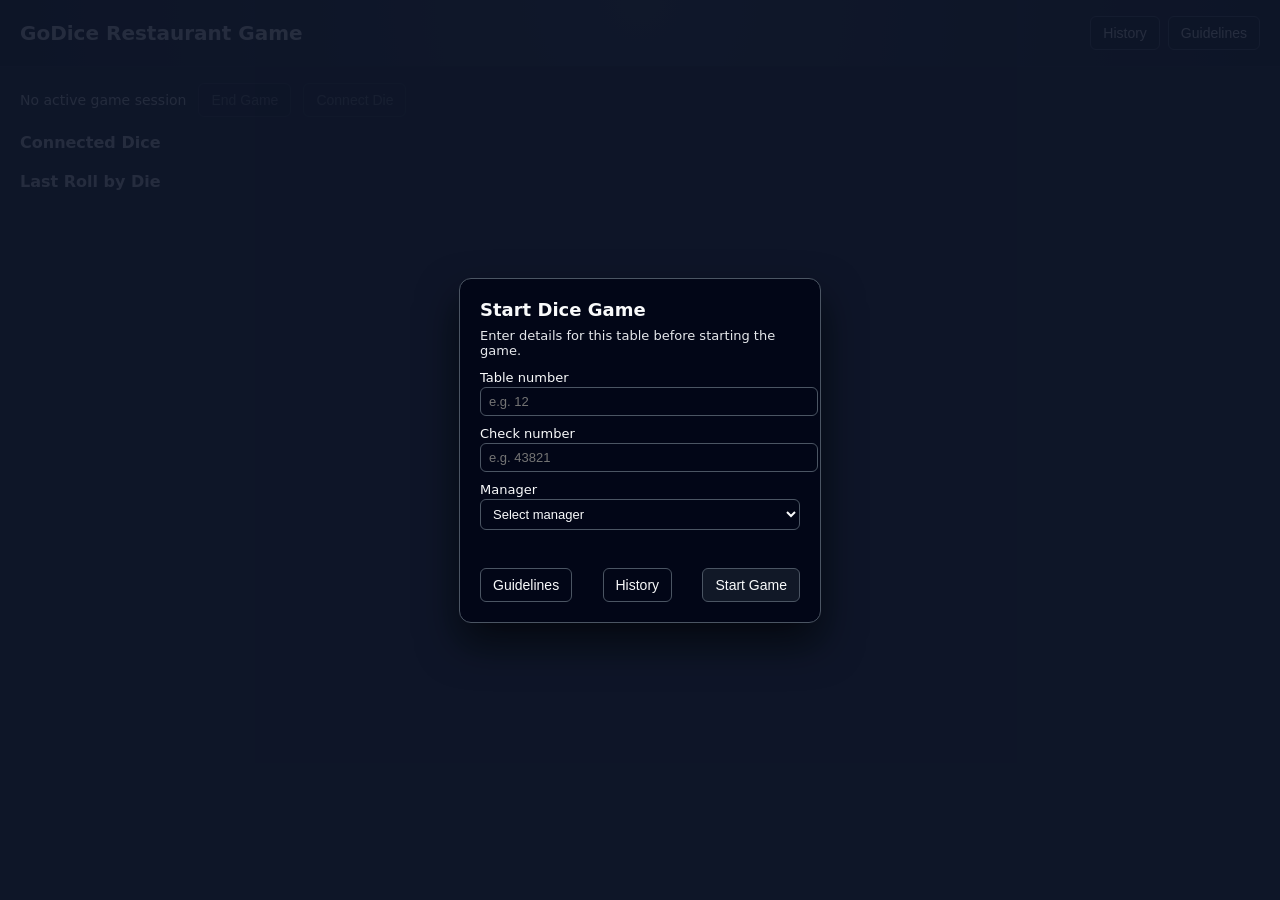
<file: index.html>
<!DOCTYPE html>
<html lang="en">
  <head>
    <meta charset="UTF-8" />
    <meta name="viewport" content="width=device-width, initial-scale=1.0" />
    <title>GoDice Restaurant Game</title>
    <link rel="stylesheet" href="css/style.css" />
  </head>
  <body>
    <!-- Start Game Overlay -->
    <div id="startOverlay" class="overlay">
      <div class="overlay-card">
        <h2>Start Dice Game</h2>
        <p>Enter details for this table before starting the game.</p>

        <div class="field">
          <label for="tableInput">Table number</label>
          <input id="tableInput" type="text" placeholder="e.g. 12" />
        </div>

        <div class="field">
          <label for="checkInput">Check number</label>
          <input id="checkInput" type="text" placeholder="e.g. 43821" />
        </div>

        <div class="field">
          <label for="managerSelect">Manager</label>
          <select id="managerSelect">
            <option value="">Select manager</option>
          </select>
        </div>

        <div id="overlayError" class="error-text"></div>

        <div class="overlay-actions">
          <button id="guidelinesBtn" class="btn btn-secondary" type="button">
            Guidelines
          </button>
          <button
            id="overlayHistoryBtn"
            class="btn btn-secondary"
            type="button"
          >
            History
          </button>
          <button id="startSessionBtn" class="btn" type="button">
            Start Game
          </button>
        </div>
      </div>
    </div>

    <!-- Guidelines Modal -->
    <div id="guidelinesBackdrop" class="modal-backdrop">
      <div class="modal">
        <h3>Game Guidelines</h3>
        <p>This information is for servers and managers.</p>
        <ul>
          <li>
            Guests can play once at the end of their meal, before payment.
          </li>
          <li>
            Use the physical GoDice provided; do not substitute other dice.
          </li>
          <li>Each roll is tied to this table and check number for records.</li>
          <li>
            Rewards are applied based on the rolled value according to internal
            policy.
          </li>
          <li>
            Do not change table or check after starting; end the game and start
            a new one if needed.
          </li>
        </ul>
        <div class="modal-footer">
          <button id="closeGuidelinesBtn" class="btn" type="button">
            Close
          </button>
        </div>
      </div>
    </div>

    <!-- History Modal -->
    <div id="historyBackdrop" class="modal-backdrop">
      <div class="modal modal-wide">
        <div class="history-header-row">
          <div>
            <h3>Game History</h3>
            <p style="font-size: 12px; color: #9ca3af; margin: 2px 0 10px">
              Past sessions are shown in New York time (EST/EDT).
            </p>
          </div>
          <div class="history-actions">
            <button id="exportAllBtn" class="btn btn-secondary" type="button">
              Export All (CSV)
            </button>
            <button
              id="exportSessionBtn"
              class="btn btn-secondary"
              type="button"
              disabled
            >
              Export Session (CSV)
            </button>
          </div>
        </div>

        <div class="history-layout">
          <div class="history-list">
            <div class="history-list-header">
              <span>Date/Time</span>
              <span>Table</span>
              <span>Check</span>
              <span>Manager</span>
              <span>Rolls</span>
              <span>Status</span>
            </div>
            <div id="historyList" class="history-list-body">
              <!-- Sessions will be rendered here -->
            </div>
          </div>
          <div class="history-details">
            <div id="historyDetails">
              <p style="font-size: 13px; color: #9ca3af">
                Select a session to view its rolls.
              </p>
            </div>
          </div>
        </div>

        <div class="modal-footer">
          <button id="closeHistoryBtn" class="btn" type="button">Close</button>
        </div>
      </div>
    </div>

    <!-- Reward Modal -->
    <div id="rewardBackdrop" class="modal-backdrop">
      <div class="modal reward-modal">
        <h3>Reward Result</h3>
        <p class="reward-subtitle">Two rolls recorded. Game complete.</p>

        <div class="reward-main">
          <div class="reward-sum">
            <span class="reward-sum-label">Total</span>
            <span id="rewardSum" class="reward-sum-value">--</span>
          </div>

          <div id="rewardText" class="reward-text">
            <!-- reward description -->
          </div>

          <div id="rewardRolls" class="reward-rolls">
            <!-- details of the two rolls -->
          </div>
        </div>

        <div class="modal-footer">
          <button id="rewardCloseBtn" class="btn" type="button">Close</button>
        </div>
      </div>
    </div>

    <!-- Retry Roll Modal -->
    <div id="retryBackdrop" class="modal-backdrop">
      <div class="modal retry-modal">
        <h3>Retry Roll?</h3>
        <p class="retry-text">
          It looks like one of the dice didn't register correctly. You can retry
          this round without changing the table or check.
        </p>

        <div class="modal-footer">
          <button id="retryCancelBtn" class="btn btn-secondary" type="button">
            Cancel
          </button>
          <button id="retryConfirmBtn" class="btn" type="button">
            Retry Roll
          </button>
        </div>
      </div>
    </div>

    <!-- Export Password Modal -->
    <div id="exportPasswordBackdrop" class="modal-backdrop">
      <div class="modal password-modal">
        <h3>Admin Export</h3>
        <p style="font-size: 13px; color: #9ca3af; margin: 2px 0 10px">
          Enter the admin password to export records.
        </p>

        <div class="field">
          <label for="exportPasswordInput" style="font-size: 13px"
            >Password</label
          >
          <div class="password-input-row">
            <input
              id="exportPasswordInput"
              type="password"
              autocomplete="off"
              class="password-input"
            />
            <button
              id="exportPasswordShowBtn"
              class="btn btn-secondary password-toggle"
              type="button"
            >
              Show
            </button>
          </div>
        </div>

        <div id="exportPasswordError" class="error-text"></div>

        <div class="password-modal-footer">
          <button
            id="exportPasswordCancelBtn"
            class="btn btn-secondary"
            type="button"
          >
            Cancel
          </button>
          <button id="exportPasswordSubmitBtn" class="btn" type="button">
            Continue
          </button>
        </div>
      </div>
    </div>

    <header>
      <h1>GoDice Restaurant Game</h1>
      <div style="display: flex; gap: 8px">
        <button id="historyBtn" class="btn btn-secondary" type="button">
          History
        </button>
        <button id="guidelinesTopBtn" class="btn btn-secondary" type="button">
          Guidelines
        </button>
      </div>
    </header>

    <main>
      <div class="top-row">
        <div id="sessionInfo">No active game session</div>
        <button
          id="endSessionBtn"
          class="btn btn-secondary"
          type="button"
          disabled
        >
          End Game
        </button>
        <button id="connectBtn" class="btn" type="button" disabled>
          Connect Die
        </button>
      </div>

      <section>
        <h2 style="margin: 0 0 8px 0; font-size: 16px">Connected Dice</h2>
        <div id="diceList"></div>
      </section>

      <!-- NEW: visual dice area (like your sketch) -->
      <section>
        <h2 class="faces-section-title">Last Roll by Die</h2>
        <div id="diceFaces"></div>
      </section>
    </main>

    <script src="godice.js"></script>
    <script type="module" src="js/main.js"></script>
  </body>
</html>
</file>
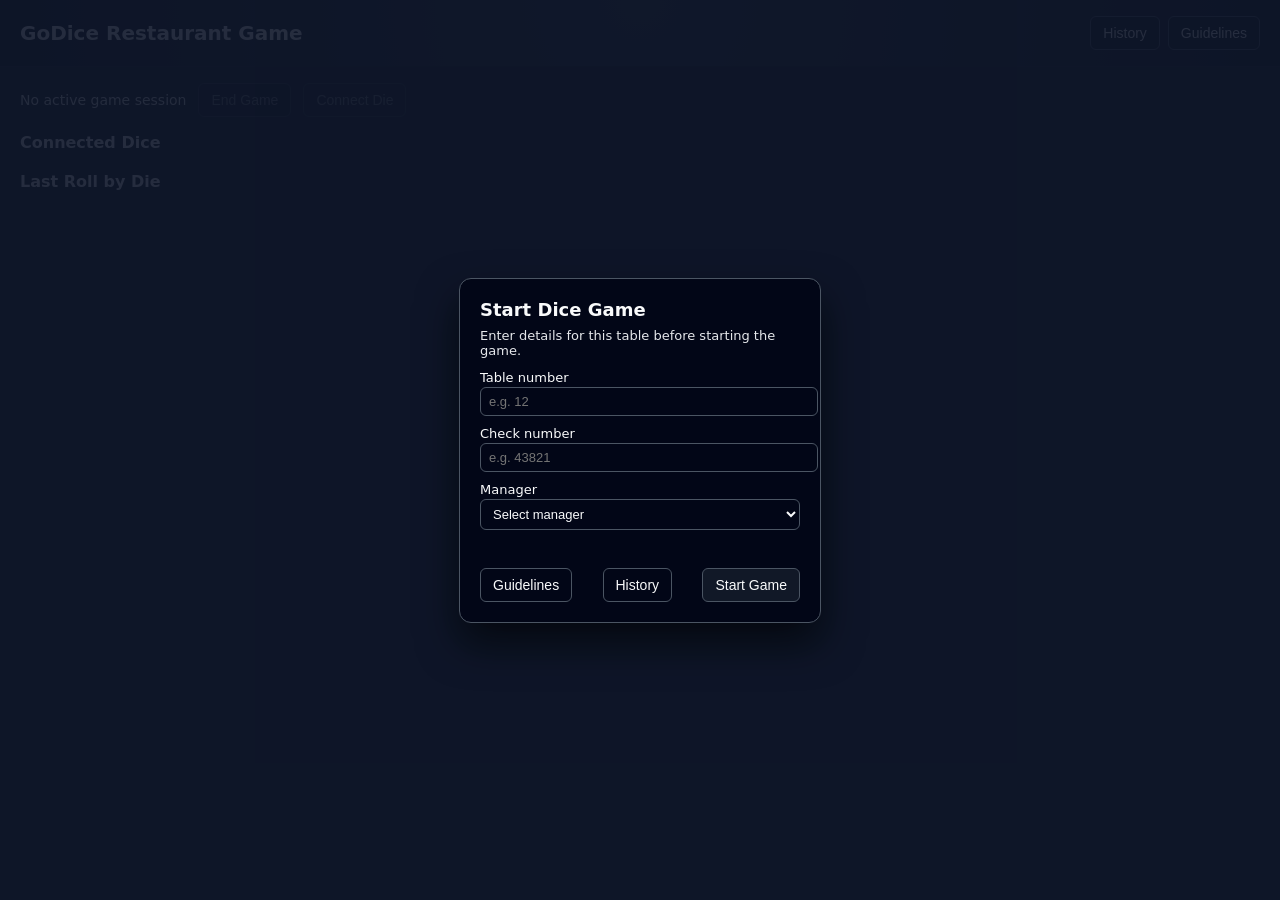
<file: working_index.html>
<!DOCTYPE html>
<html lang="en">
  <head>
    <meta charset="UTF-8" />
    <meta name="viewport" content="width=device-width, initial-scale=1.0" />
    <title>GoDice Restaurant Game</title>
    <style>
      body {
        font-family: system-ui, Arial, sans-serif;
        margin: 0;
        background: #0b1020;
        color: #f9fafb;
      }
      header {
        padding: 16px 20px;
        border-bottom: 1px solid #111827;
        background: radial-gradient(circle at top, #1f2937, #020617);
        display: flex;
        justify-content: space-between;
        align-items: center;
      }
      h1 {
        margin: 0;
        font-size: 20px;
      }
      main {
        padding: 16px 20px 32px;
      }

      .btn {
        padding: 8px 12px;
        border-radius: 6px;
        border: 1px solid #4b5563;
        background: #111827;
        color: #f9fafb;
        cursor: pointer;
        font-size: 14px;
      }
      .btn[disabled] {
        opacity: 0.4;
        cursor: default;
      }
      .btn-secondary {
        background: #020617;
      }

      .top-row {
        display: flex;
        flex-wrap: wrap;
        gap: 12px;
        align-items: center;
        margin-bottom: 16px;
      }
      #sessionInfo {
        font-size: 14px;
        color: #e5e7eb;
      }

      #diceList {
        margin-top: 12px;
      }
      .card {
        border: 1px solid #374151;
        background: #020617;
        border-radius: 10px;
        padding: 12px;
        margin: 10px 0;
        max-width: 480px;
        transition: opacity 0.3s ease;
      }
      .card h3 {
        margin: 0 0 4px 0;
        font-size: 16px;
      }
      .line {
        font-size: 13px;
        color: #e5e7eb;
        margin: 2px 0;
      }
      .muted {
        opacity: 0.5;
      }

      /* Start Game overlay */
      .overlay {
        position: fixed;
        inset: 0;
        background: rgba(15, 23, 42, 0.9);
        display: flex;
        align-items: center;
        justify-content: center;
        z-index: 1000;
      }
      .overlay-card {
        background: #020617;
        border-radius: 12px;
        padding: 20px;
        width: 320px;
        border: 1px solid #4b5563;
        box-shadow: 0 20px 40px rgba(0, 0, 0, 0.6);
      }
      .overlay-card h2 {
        margin: 0 0 8px 0;
        font-size: 18px;
      }
      .overlay-card p {
        margin: 0 0 12px 0;
        font-size: 13px;
        color: #e5e7eb;
      }
      .field {
        margin-bottom: 10px;
      }
      .field label {
        display: block;
        font-size: 13px;
        margin-bottom: 2px;
      }
      .field input,
      .field select {
        width: 100%;
        padding: 6px 8px;
        border-radius: 6px;
        border: 1px solid #4b5563;
        background: #020617;
        color: #f9fafb;
        font-size: 13px;
      }
      .error-text {
        color: #fca5a5;
        font-size: 12px;
        min-height: 16px;
      }
      .overlay-actions {
        display: flex;
        justify-content: space-between;
        align-items: center;
        margin-top: 12px;
      }

      /* Guidelines modal */
      .modal-backdrop {
        position: fixed;
        inset: 0;
        background: rgba(15, 23, 42, 0.85);
        display: none;
        align-items: center;
        justify-content: center;
        z-index: 1100;
      }
      .modal {
        background: #020617;
        border-radius: 12px;
        padding: 20px;
        width: 360px;
        border: 1px solid #4b5563;
        box-shadow: 0 20px 40px rgba(0, 0, 0, 0.6);
      }
      .modal h3 {
        margin: 0 0 8px 0;
        font-size: 16px;
      }
      .modal p,
      .modal ul {
        font-size: 13px;
        color: #e5e7eb;
        margin: 4px 0;
      }
      .modal ul {
        padding-left: 18px;
      }
      .modal-footer {
        margin-top: 12px;
        text-align: right;
      }
      .modal-wide {
        width: min(800px, 95vw);
        max-height: 90vh;
        display: flex;
        flex-direction: column;
      }
      .reward-modal {
        width: min(420px, 95vw);
        text-align: center;
      }
      .reward-subtitle {
        font-size: 19px;
        color: #9ca3af;
        margin: 2px 0 10px;
      }
      .reward-main {
        margin-top: 13px;
        display: flex;
        flex-direction: column;
        gap: 8px;
        align-items: center;
      }
      .reward-sum {
        display: flex;
        flex-direction: column;
        align-items: center;
        justify-content: center;
        padding: 8px 14px;
        border-radius: 999px;
        border: 1px solid #4b5563;
        background: #020617;
      }
      .reward-sum-label {
        font-size: 16px;
        text-transform: uppercase;
        letter-spacing: 0.08em;
        color: #9ca3af;
      }
      .reward-sum-value {
        font-size: 36px;
        font-weight: 700;
        margin-top: 2px;
        color: #f9fafb;
      }
      .reward-text {
        font-size: 21px;
        color: #f9fafb;
      }
      .reward-rolls {
        font-size: 18px;
        color: #9ca3af;
      }
      .password-modal {
        width: min(360px, 95vw);
      }
      .password-input-row {
        display: flex;
        gap: 6px;
        margin-top: 2px;
      }
      .password-input {
        flex: 1;
        padding: 6px 8px;
        border-radius: 6px;
        border: 1px solid #4b5563;
        background: #020617;
        color: #f9fafb;
        font-size: 13px;
      }
      .password-toggle {
        white-space: nowrap;
        font-size: 12px;
        padding-inline: 8px;
      }
      .password-modal-footer {
        display: flex;
        justify-content: flex-end;
        gap: 8px;
        margin-top: 12px;
      }

      .history-layout {
        display: flex;
        gap: 12px;
        margin-top: 8px;
        flex: 1;
        min-height: 220px;
      }
      .history-list {
        flex: 1.4;
        border-right: 1px solid #1f2937;
        padding-right: 8px;
        overflow-y: auto;
      }
      .history-details {
        flex: 1;
        padding-left: 8px;
        overflow-y: auto;
        border-left: 1px solid #1f2937;
      }
      .history-list-header,
      .history-row {
        display: grid;
        grid-template-columns: 1.6fr 0.7fr 0.9fr 1.3fr 0.6fr 0.9fr;
        column-gap: 6px;
        font-size: 13px;
        align-items: center;
      }
      .history-list-header {
        font-weight: 600;
        color: #e5e7eb;
        border-bottom: 1px solid #374151;
        padding-bottom: 4px;
        margin-bottom: 4px;
      }
      .history-list-body {
        max-height: 260px;
        overflow-y: auto;
      }
      .history-row {
        padding: 4px 0;
        border-bottom: 1px dashed #1f2937;
        cursor: pointer;
      }
      .history-row:hover {
        background: #111827;
      }
      .history-row.selected {
        background: #1f2937;
      }
      .history-details h4 {
        margin: 0 0 4px 0;
        font-size: 15px;
      }
      .history-details p {
        margin: 2px 0;
        font-size: 13px;
        color: #e5e7eb;
      }
      .history-header-row {
        display: flex;
        justify-content: space-between;
        align-items: flex-start;
        gap: 8px;
        margin-bottom: 8px;
      }
      .history-header-row h3 {
        margin-bottom: 4px;
      }
      .history-actions {
        display: flex;
        flex-wrap: wrap;
        gap: 6px;
        justify-content: flex-end;
      }

      .rolls-list {
        margin-top: 8px;
        font-size: 13px;
        border-top: 1px solid #1f2937;
        padding-top: 6px;
      }
      .roll-row {
        display: flex;
        justify-content: space-between;
        border-bottom: 1px dashed #1f2937;
        padding: 2px 0;
      }
      .roll-row:last-child {
        border-bottom: none;
      }

      /* Visual dice area */
      .faces-section-title {
        margin: 20px 0 8px 0;
        font-size: 16px;
      }
      #diceFaces {
        display: flex;
        flex-wrap: wrap;
        gap: 16px;
      }
      .dice-face {
        text-align: center;
        color: #e5e7eb;
      }
      .dice-face-label {
        font-size: 14px;
        margin-bottom: 4px;
      }
      .dice-square {
        width: 80px;
        height: 80px;
        border-radius: 12px;
        border: 2px solid #e5e7eb;
        background: #111827;
        box-shadow: 0 0 0 2px #1f2937;
        display: flex;
        align-items: center;
        justify-content: center;
        margin-bottom: 4px;
      }
      .dice-square-value {
        font-size: 32px;
        font-weight: 700;
      }
      .dice-face-value {
        font-size: 14px;
      }
    </style>
  </head>
  <body>
    <!-- Start Game Overlay -->
    <div id="startOverlay" class="overlay">
      <div class="overlay-card">
        <h2>Start Dice Game</h2>
        <p>Enter details for this table before starting the game.</p>

        <div class="field">
          <label for="tableInput">Table number</label>
          <input id="tableInput" type="text" placeholder="e.g. 12" />
        </div>

        <div class="field">
          <label for="checkInput">Check number</label>
          <input id="checkInput" type="text" placeholder="e.g. 43821" />
        </div>

        <div class="field">
          <label for="managerSelect">Manager</label>
          <select id="managerSelect">
            <option value="">Select manager</option>
          </select>
        </div>

        <div id="overlayError" class="error-text"></div>

        <div class="overlay-actions">
          <button id="guidelinesBtn" class="btn btn-secondary" type="button">
            Guidelines
          </button>
          <button
            id="overlayHistoryBtn"
            class="btn btn-secondary"
            type="button"
          >
            History
          </button>
          <button id="startSessionBtn" class="btn" type="button">
            Start Game
          </button>
        </div>
      </div>
    </div>

    <!-- Guidelines Modal -->
    <div id="guidelinesBackdrop" class="modal-backdrop">
      <div class="modal">
        <h3>Game Guidelines</h3>
        <p>This information is for servers and managers.</p>
        <ul>
          <li>
            Guests can play once at the end of their meal, before payment.
          </li>
          <li>
            Use the physical GoDice provided; do not substitute other dice.
          </li>
          <li>Each roll is tied to this table and check number for records.</li>
          <li>
            Rewards are applied based on the rolled value according to internal
            policy.
          </li>
          <li>
            Do not change table or check after starting; end the game and start
            a new one if needed.
          </li>
        </ul>
        <div class="modal-footer">
          <button id="closeGuidelinesBtn" class="btn" type="button">
            Close
          </button>
        </div>
      </div>
    </div>

    <!-- History Modal -->
    <div id="historyBackdrop" class="modal-backdrop">
      <div class="modal modal-wide">
        <div class="history-header-row">
          <div>
            <h3>Game History</h3>
            <p style="font-size: 12px; color: #9ca3af; margin: 2px 0 10px">
              Past sessions are shown in New York time (EST/EDT).
            </p>
          </div>
          <div class="history-actions">
            <button id="exportAllBtn" class="btn btn-secondary" type="button">
              Export All (CSV)
            </button>
            <button
              id="exportSessionBtn"
              class="btn btn-secondary"
              type="button"
              disabled
            >
              Export Session (CSV)
            </button>
          </div>
        </div>

        <div class="history-layout">
          <div class="history-list">
            <div class="history-list-header">
              <span>Date/Time</span>
              <span>Table</span>
              <span>Check</span>
              <span>Manager</span>
              <span>Rolls</span>
              <span>Status</span>
            </div>
            <div id="historyList" class="history-list-body">
              <!-- Sessions will be rendered here -->
            </div>
          </div>
          <div class="history-details">
            <div id="historyDetails">
              <p style="font-size: 13px; color: #9ca3af">
                Select a session to view its rolls.
              </p>
            </div>
          </div>
        </div>

        <div class="modal-footer">
          <button id="closeHistoryBtn" class="btn" type="button">Close</button>
        </div>
      </div>
    </div>

    <!-- Reward Modal -->
    <div id="rewardBackdrop" class="modal-backdrop">
      <div class="modal reward-modal">
        <h3>Reward Result</h3>
        <p class="reward-subtitle">Two rolls recorded. Game complete.</p>

        <div class="reward-main">
          <div class="reward-sum">
            <span class="reward-sum-label">Total</span>
            <span id="rewardSum" class="reward-sum-value">--</span>
          </div>

          <div id="rewardText" class="reward-text">
            <!-- reward description -->
          </div>

          <div id="rewardRolls" class="reward-rolls">
            <!-- details of the two rolls -->
          </div>
        </div>

        <div class="modal-footer">
          <button id="rewardCloseBtn" class="btn" type="button">
            OK - End Game
          </button>
        </div>
      </div>
    </div>

    <!-- Export Password Modal -->
    <div id="exportPasswordBackdrop" class="modal-backdrop">
      <div class="modal password-modal">
        <h3>Admin Export</h3>
        <p style="font-size: 13px; color: #9ca3af; margin: 2px 0 10px">
          Enter the admin password to export records.
        </p>

        <div class="field">
          <label for="exportPasswordInput" style="font-size: 13px"
            >Password</label
          >
          <div class="password-input-row">
            <input
              id="exportPasswordInput"
              type="password"
              autocomplete="off"
              class="password-input"
            />
            <button
              id="exportPasswordShowBtn"
              class="btn btn-secondary password-toggle"
              type="button"
            >
              Show
            </button>
          </div>
        </div>

        <div id="exportPasswordError" class="error-text"></div>

        <div class="password-modal-footer">
          <button
            id="exportPasswordCancelBtn"
            class="btn btn-secondary"
            type="button"
          >
            Cancel
          </button>
          <button id="exportPasswordSubmitBtn" class="btn" type="button">
            Continue
          </button>
        </div>
      </div>
    </div>

    <header>
      <h1>GoDice Restaurant Game</h1>
      <div style="display: flex; gap: 8px">
        <button id="historyBtn" class="btn btn-secondary" type="button">
          History
        </button>
        <button id="guidelinesTopBtn" class="btn btn-secondary" type="button">
          Guidelines
        </button>
      </div>
    </header>

    <main>
      <div class="top-row">
        <div id="sessionInfo">No active game session</div>
        <button
          id="endSessionBtn"
          class="btn btn-secondary"
          type="button"
          disabled
        >
          End Game
        </button>
        <button id="connectBtn" class="btn" type="button" disabled>
          Connect Die
        </button>
      </div>

      <section>
        <h2 style="margin: 0 0 8px 0; font-size: 16px">Connected Dice</h2>
        <div id="diceList"></div>
      </section>

      <!-- NEW: visual dice area (like your sketch) -->
      <section>
        <h2 class="faces-section-title">Last Roll by Die</h2>
        <div id="diceFaces"></div>
      </section>
    </main>

    <script src="godice.js"></script>
    <script>
      /**********************************
       * SESSION STATE (in memory only)
       **********************************/
      const sessionState = {
        active: false,
        current: null, // { id, startedAt, tableNumber, checkNumber, managerId, managerName }
        rolls: [], // { timestamp, tableNumber, checkNumber, managerId, managerName, dieId, dieLabel, face }
      };

      // Currently selected session in the History modal (for CSV export)
      let currentHistorySessionMeta = null;

      // Simple reward configuration by sum of the two dice
      const REWARDS_BY_SUM = {
        2: "On the house (100% off the check)",
        3: "75% off the check",
        4: "50% off the check",
        5: "40% off the check",
        6: "30% off the check",
        7: "No discount (better luck next time!)",
        8: "10% off the check",
        9: "15% off the check",
        10: "20% off the check",
        11: "25% off the check",
        12: "On the house (jackpot!)",
      };

      function getRewardForSum(sum) {
        return (
          REWARDS_BY_SUM[sum] ||
          "No configured reward for this total. Please check game rules."
        );
      }

      // Track if this game has already been completed (2 rolls reached)
      let gameCompleted = false;

      // --- Export protection (simple front-end password gate) ---
      const EXPORT_PASSWORD = "ADMIN1234"; // change this to your real password
      let exportUnlocked = false;
      let exportPasswordResolve = null;
      let exportPasswordVisible = false;

      function openExportPasswordModal() {
        exportPasswordError.textContent = "";
        exportPasswordInput.value = "";
        exportPasswordInput.type = "password";
        exportPasswordVisible = false;
        exportPasswordShowBtn.textContent = "Show";

        exportPasswordBackdrop.style.display = "flex";
        setTimeout(() => exportPasswordInput.focus(), 10);
      }

      function closeExportPasswordModal() {
        exportPasswordBackdrop.style.display = "none";
        // If we close without explicitly resolving, treat as "cancel"
        if (exportPasswordResolve) {
          exportPasswordResolve(false);
          exportPasswordResolve = null;
        }
      }

      function handleExportPasswordSubmit() {
        const value = exportPasswordInput.value;
        if (!value) {
          exportPasswordError.textContent = "Please enter a password.";
          return;
        }

        if (value === EXPORT_PASSWORD) {
          exportUnlocked = true;
          exportPasswordBackdrop.style.display = "none";
          if (exportPasswordResolve) {
            exportPasswordResolve(true);
            exportPasswordResolve = null;
          }
        } else {
          exportPasswordError.textContent = "Incorrect password.";
        }
      }

      function handleExportPasswordCancel() {
        exportPasswordBackdrop.style.display = "none";
        if (exportPasswordResolve) {
          exportPasswordResolve(false);
          exportPasswordResolve = null;
        }
      }

      /**
       * Returns a Promise<boolean>:
       *  - true if password ok (or already unlocked)
       *  - false if cancelled / incorrect
       */
      function requireExportPassword() {
        if (exportUnlocked) {
          return Promise.resolve(true);
        }

        return new Promise((resolve) => {
          exportPasswordResolve = resolve;
          openExportPasswordModal();
        });
      }

      /**********************************
       * DOM ELEMENTS
       **********************************/
      const startOverlay = document.getElementById("startOverlay");
      const tableInput = document.getElementById("tableInput");
      const checkInput = document.getElementById("checkInput");
      const managerSelect = document.getElementById("managerSelect");
      const startSessionBtn = document.getElementById("startSessionBtn");
      const overlayError = document.getElementById("overlayError");

      const guidelinesBackdrop = document.getElementById("guidelinesBackdrop");
      const guidelinesBtn = document.getElementById("guidelinesBtn");
      const guidelinesTopBtn = document.getElementById("guidelinesTopBtn");
      const closeGuidelinesBtn = document.getElementById("closeGuidelinesBtn");

      const overlayHistoryBtn = document.getElementById("overlayHistoryBtn");

      const sessionInfo = document.getElementById("sessionInfo");
      const endSessionBtn = document.getElementById("endSessionBtn");
      const connectBtn = document.getElementById("connectBtn");
      const diceList = document.getElementById("diceList");
      const diceFaces = document.getElementById("diceFaces");

      const historyBackdrop = document.getElementById("historyBackdrop");
      const historyBtn = document.getElementById("historyBtn");
      const closeHistoryBtn = document.getElementById("closeHistoryBtn");
      const historyListEl = document.getElementById("historyList");
      const historyDetailsEl = document.getElementById("historyDetails");

      const exportAllBtn = document.getElementById("exportAllBtn");
      const exportSessionBtn = document.getElementById("exportSessionBtn");

      const rewardBackdrop = document.getElementById("rewardBackdrop");
      const rewardSumEl = document.getElementById("rewardSum");
      const rewardTextEl = document.getElementById("rewardText");
      const rewardRollsEl = document.getElementById("rewardRolls");
      const rewardCloseBtn = document.getElementById("rewardCloseBtn");

      const exportPasswordBackdrop = document.getElementById(
        "exportPasswordBackdrop"
      );
      const exportPasswordInput = document.getElementById(
        "exportPasswordInput"
      );
      const exportPasswordError = document.getElementById(
        "exportPasswordError"
      );
      const exportPasswordShowBtn = document.getElementById(
        "exportPasswordShowBtn"
      );
      const exportPasswordSubmitBtn = document.getElementById(
        "exportPasswordSubmitBtn"
      );
      const exportPasswordCancelBtn = document.getElementById(
        "exportPasswordCancelBtn"
      );

      function updateConnectButtonLabel() {
        if (!diceList) return;

        if (diceList.children.length === 0) {
          connectBtn.textContent = "Connect Die";
        } else {
          connectBtn.textContent = "Connect Another Die";
        }
      }

      /**********************************
       * INDEXEDDB HELPERS (local storage)
       **********************************/
      let dbPromise = null;

      function hasIndexedDB() {
        return !!window.indexedDB;
      }

      function openDatabase() {
        if (!hasIndexedDB()) {
          console.warn("[DB] indexedDB not available in this browser.");
          return Promise.reject(new Error("IndexedDB not supported"));
        }

        if (dbPromise) return dbPromise;

        dbPromise = new Promise((resolve, reject) => {
          const request = window.indexedDB.open("GoDiceDB", 1);

          request.onupgradeneeded = (event) => {
            const db = event.target.result;
            // sessions store
            if (!db.objectStoreNames.contains("sessions")) {
              const sStore = db.createObjectStore("sessions", {
                keyPath: "id",
              });
              sStore.createIndex("startedAt", "startedAt", { unique: false });
              sStore.createIndex("tableNumber", "tableNumber", {
                unique: false,
              });
              sStore.createIndex("checkNumber", "checkNumber", {
                unique: false,
              });
              sStore.createIndex("managerId", "managerId", { unique: false });
              sStore.createIndex("status", "status", { unique: false });
            }
            // rolls store
            if (!db.objectStoreNames.contains("rolls")) {
              const rStore = db.createObjectStore("rolls", { keyPath: "id" });
              rStore.createIndex("sessionId", "sessionId", { unique: false });
              rStore.createIndex("timestamp", "timestamp", { unique: false });
              rStore.createIndex("dieId", "dieId", { unique: false });
            }
          };

          request.onsuccess = () => {
            resolve(request.result);
          };
          request.onerror = () => {
            console.error("[DB] open error:", request.error);
            reject(request.error);
          };
        });

        return dbPromise;
      }

      async function dbSaveSessionStart(session) {
        try {
          const db = await openDatabase();
          const tx = db.transaction("sessions", "readwrite");
          const store = tx.objectStore("sessions");

          const startedDate = new Date(session.startedAt);
          const startedAtDisplay = startedDate.toLocaleString(undefined, {
            dateStyle: "short",
            timeStyle: "medium",
            timeZone: "America/New_York",
          });

          const record = {
            id: session.id,
            startedAt: session.startedAt, // ISO (machine-friendly)
            startedAtDisplay, // human-friendly
            endedAt: null,
            endedAtDisplay: null,
            tableNumber: session.tableNumber,
            checkNumber: session.checkNumber,
            managerId: session.managerId,
            managerName: session.managerName,
            status: "active",
          };

          store.put(record);
          tx.oncomplete = () => console.log("[DB] session start saved", record);
          tx.onerror = () =>
            console.error("[DB] session start save failed", tx.error);
        } catch (e) {
          console.warn("[DB] session start not saved:", e?.message || e);
        }
      }

      async function dbSaveSessionEnd(sessionSummary) {
        try {
          const db = await openDatabase();
          const tx = db.transaction("sessions", "readwrite");
          const store = tx.objectStore("sessions");

          const startedDate = new Date(sessionSummary.startedAt);
          const endedDate = new Date(sessionSummary.endedAt);

          const startedAtDisplay = startedDate.toLocaleString(undefined, {
            dateStyle: "short",
            timeStyle: "medium",
            timeZone: "America/New_York",
          });
          const endedAtDisplay = endedDate.toLocaleString(undefined, {
            dateStyle: "short",
            timeStyle: "medium",
            timeZone: "America/New_York",
          });

          const record = {
            id: sessionSummary.id,
            startedAt: sessionSummary.startedAt, // ISO
            startedAtDisplay, // human-readable
            endedAt: sessionSummary.endedAt, // ISO
            endedAtDisplay, // human-readable
            tableNumber: sessionSummary.tableNumber,
            checkNumber: sessionSummary.checkNumber,
            managerId: sessionSummary.managerId,
            managerName: sessionSummary.managerName,
            status: "ended",
            rollsCount: sessionSummary.rolls ? sessionSummary.rolls.length : 0,
          };

          store.put(record);
          tx.oncomplete = () => console.log("[DB] session end saved", record);
          tx.onerror = () =>
            console.error("[DB] session end save failed", tx.error);
        } catch (e) {
          console.warn("[DB] session end not saved:", e?.message || e);
        }
      }

      function makeRollId() {
        return "roll_" + Date.now() + "_" + Math.random().toString(16).slice(2);
      }

      async function dbSaveRoll(sessionId, rollRecord) {
        try {
          const db = await openDatabase();
          const tx = db.transaction("rolls", "readwrite");
          const store = tx.objectStore("rolls");

          const tsDate = new Date(rollRecord.timestamp);
          const timestampDisplay = tsDate.toLocaleString(undefined, {
            dateStyle: "short",
            timeStyle: "medium",
            timeZone: "America/New_York",
          });

          const record = {
            id: makeRollId(),
            sessionId,
            timestamp: rollRecord.timestamp, // ISO
            timestampDisplay, // human-readable
            tableNumber: rollRecord.tableNumber,
            checkNumber: rollRecord.checkNumber,
            managerId: rollRecord.managerId,
            managerName: rollRecord.managerName,
            dieId: rollRecord.dieId,
            dieLabel: rollRecord.dieLabel,
            face: rollRecord.face,
          };

          store.put(record);
          tx.oncomplete = () => console.log("[DB] roll saved", record);
          tx.onerror = () => console.error("[DB] roll save failed", tx.error);
        } catch (e) {
          console.warn("[DB] roll not saved:", e?.message || e);
        }
      }

      async function dbGetAllSessions() {
        const db = await openDatabase();
        return new Promise((resolve, reject) => {
          const tx = db.transaction("sessions", "readonly");
          const store = tx.objectStore("sessions");
          const request = store.getAll();
          request.onsuccess = () => {
            const result = request.result || [];
            // sort by startedAt descending
            result.sort((a, b) => {
              if (!a.startedAt && !b.startedAt) return 0;
              if (!a.startedAt) return 1;
              if (!b.startedAt) return -1;
              return a.startedAt < b.startedAt ? 1 : -1;
            });
            resolve(result);
          };
          request.onerror = () => reject(request.error);
        });
      }

      async function dbGetRollsForSession(sessionId) {
        const db = await openDatabase();
        return new Promise((resolve, reject) => {
          const tx = db.transaction("rolls", "readonly");
          const store = tx.objectStore("rolls");
          let request;

          if (store.indexNames.contains("sessionId")) {
            const idx = store.index("sessionId");
            request = idx.getAll(IDBKeyRange.only(sessionId));
          } else {
            // Fallback: get all and filter
            request = store.getAll();
          }

          request.onsuccess = () => {
            let rows = request.result || [];
            if (!store.indexNames.contains("sessionId")) {
              rows = rows.filter((r) => r.sessionId === sessionId);
            }
            // sort rolls by timestamp ascending
            rows.sort((a, b) => {
              if (!a.timestamp && !b.timestamp) return 0;
              if (!a.timestamp) return -1;
              if (!b.timestamp) return 1;
              return a.timestamp < b.timestamp ? -1 : 1;
            });
            resolve(rows);
          };
          request.onerror = () => reject(request.error);
        });
      }

      function csvEscape(value) {
        if (value === null || value === undefined) return "";
        const s = String(value);
        if (/[",\n]/.test(s)) {
          return '"' + s.replace(/"/g, '""') + '"';
        }
        return s;
      }

      function downloadCSV(filename, rows) {
        const csv = rows.map((row) => row.map(csvEscape).join(",")).join("\n");
        const blob = new Blob([csv], { type: "text/csv;charset=utf-8;" });
        const url = URL.createObjectURL(blob);
        const a = document.createElement("a");
        a.href = url;
        a.download = filename;
        document.body.appendChild(a);
        a.click();
        document.body.removeChild(a);
        URL.revokeObjectURL(url);
      }

      /**********************************
       * HISTORY VIEW LOGIC
       **********************************/
      function renderHistoryList(sessions) {
        historyListEl.innerHTML = "";
        historyDetailsEl.innerHTML =
          '<p style="font-size:13px; color:#9ca3af;">Select a session to view its rolls.</p>';

        currentHistorySessionMeta = null;
        exportSessionBtn.disabled = true;

        sessions.forEach((s) => {
          const row = document.createElement("div");
          row.className = "history-row";
          row.dataset.sessionId = s.id;

          const started = s.startedAtDisplay || s.startedAt || "";
          const status = s.status || "ended";
          const rollsCount = s.rollsCount != null ? s.rollsCount : "-";

          row.innerHTML = `
            <span>${started}</span>
            <span>${s.tableNumber || ""}</span>
            <span>${s.checkNumber || ""}</span>
            <span>${s.managerName || ""}</span>
            <span>${rollsCount}</span>
            <span>${status}</span>
          `;

          row.addEventListener("click", async () => {
            document
              .querySelectorAll(".history-row.selected")
              .forEach((el) => el.classList.remove("selected"));
            row.classList.add("selected");
            await renderHistoryDetails(s.id, s);
          });

          historyListEl.appendChild(row);
        });

        if (!sessions.length) {
          historyDetailsEl.innerHTML =
            '<p style="font-size:13px; color:#9ca3af;">No sessions recorded yet.</p>';
        }
      }

      async function renderHistoryDetails(sessionId, sessionMeta) {
        try {
          const rolls = await dbGetRollsForSession(sessionId);
          const s = sessionMeta;

          currentHistorySessionMeta = s;
          exportSessionBtn.disabled = false;

          const started = s.startedAtDisplay || s.startedAt || "";
          const ended = s.endedAtDisplay || s.endedAt || "";

          const headerHtml = `
            <h4>Session Details</h4>
            <p><strong>Table:</strong> ${s.tableNumber || ""}</p>
            <p><strong>Check:</strong> ${s.checkNumber || ""}</p>
            <p><strong>Manager:</strong> ${s.managerName || ""}</p>
            <p><strong>Started:</strong> ${started}</p>
            <p><strong>Ended:</strong> ${ended || "-"}</p>
            <p><strong>Rolls:</strong> ${rolls.length}</p>
          `;

          if (!rolls.length) {
            historyDetailsEl.innerHTML =
              headerHtml +
              '<div class="rolls-list"><p>No rolls recorded for this session.</p></div>';
            return;
          }

          const rollsHtml = rolls
            .map((r) => {
              const ts = r.timestampDisplay || r.timestamp || "";
              return `
                <div class="roll-row">
                  <span>${ts}</span>
                  <span>Die ${r.dieLabel || ""}</span>
                  <span>Face ${r.face}</span>
                </div>
              `;
            })
            .join("");

          historyDetailsEl.innerHTML =
            headerHtml + `<div class="rolls-list">${rollsHtml}</div>`;
        } catch (e) {
          console.error("[HISTORY] load rolls failed:", e);
          historyDetailsEl.innerHTML =
            '<p style="font-size:13px; color:#fca5a5;">Failed to load rolls for this session.</p>';
        }
      }

      async function openHistory() {
        historyBackdrop.style.display = "flex";
        historyListEl.innerHTML =
          '<p style="font-size:13px; color:#9ca3af;">Loading…</p>';
        historyDetailsEl.innerHTML =
          '<p style="font-size:13px; color:#9ca3af;">Select a session to view its rolls.</p>';

        try {
          const sessions = await dbGetAllSessions();
          renderHistoryList(sessions);
        } catch (e) {
          console.error("[HISTORY] load sessions failed:", e);
          historyListEl.innerHTML =
            '<p style="font-size:13px; color:#fca5a5;">Failed to load sessions.</p>';
        }
      }

      function closeHistory() {
        historyBackdrop.style.display = "none";

        // Reset export unlock when History is closed
        exportUnlocked = false;

        // If the password modal is open for some reason, cancel it too
        if (exportPasswordBackdrop.style.display === "flex") {
          handleExportPasswordCancel();
        }
      }

      async function handleExportAllSessions() {
        const ok = await requireExportPassword();
        if (!ok) return;

        try {
          exportAllBtn.disabled = true;
          exportAllBtn.textContent = "Exporting…";

          const sessions = await dbGetAllSessions();
          if (!sessions.length) {
            alert("No sessions to export yet.");
            return;
          }

          // For each session, fetch rolls
          const rollsPerSession = await Promise.all(
            sessions.map((s) => dbGetRollsForSession(s.id))
          );

          const header = [
            "sessionId",
            "tableNumber",
            "checkNumber",
            "managerName",
            "status",
            "sessionStarted",
            "sessionEnded",
            "rollTimestamp",
            "dieLabel",
            "dieId",
            "face",
          ];
          const rows = [header];

          sessions.forEach((s, idx) => {
            const rolls = rollsPerSession[idx];
            const sessionStarted = s.startedAtDisplay || s.startedAt || "";
            const sessionEnded = s.endedAtDisplay || s.endedAt || "";
            const status = s.status || "ended";

            if (!rolls.length) {
              // Optional: include a row even if there are no rolls
              rows.push([
                s.id,
                s.tableNumber || "",
                s.checkNumber || "",
                s.managerName || "",
                status,
                sessionStarted,
                sessionEnded,
                "", // rollTimestamp
                "", // dieLabel
                "", // dieId
                "", // face
              ]);
            } else {
              rolls.forEach((r) => {
                const ts = r.timestampDisplay || r.timestamp || "";
                rows.push([
                  s.id,
                  s.tableNumber || "",
                  s.checkNumber || "",
                  s.managerName || "",
                  status,
                  sessionStarted,
                  sessionEnded,
                  ts,
                  r.dieLabel || "",
                  r.dieId || "",
                  r.face,
                ]);
              });
            }
          });

          const now = new Date();
          const dateTag = now.toISOString().slice(0, 10); // e.g. 2025-11-21
          downloadCSV(`godice_history_${dateTag}.csv`, rows);
        } catch (e) {
          console.error("[HISTORY] export all failed:", e);
          alert("Failed to export history.");
        } finally {
          exportAllBtn.disabled = false;
          exportAllBtn.textContent = "Export All (CSV)";
        }
      }

      async function handleExportSelectedSession() {
        if (!currentHistorySessionMeta) {
          alert("Please select a session first.");
          return;
        }

        const ok = await requireExportPassword();
        if (!ok) return;

        try {
          exportSessionBtn.disabled = true;
          exportSessionBtn.textContent = "Exporting…";

          const s = currentHistorySessionMeta;
          const rolls = await dbGetRollsForSession(s.id);

          const header = [
            "sessionId",
            "tableNumber",
            "checkNumber",
            "managerName",
            "status",
            "sessionStarted",
            "sessionEnded",
            "rollTimestamp",
            "dieLabel",
            "dieId",
            "face",
          ];
          const rows = [header];

          const sessionStarted = s.startedAtDisplay || s.startedAt || "";
          const sessionEnded = s.endedAtDisplay || s.endedAt || "";
          const status = s.status || "ended";

          if (!rolls.length) {
            rows.push([
              s.id,
              s.tableNumber || "",
              s.checkNumber || "",
              s.managerName || "",
              status,
              sessionStarted,
              sessionEnded,
              "",
              "",
              "",
              "",
            ]);
          } else {
            rolls.forEach((r) => {
              const ts = r.timestampDisplay || r.timestamp || "";
              rows.push([
                s.id,
                s.tableNumber || "",
                s.checkNumber || "",
                s.managerName || "",
                status,
                sessionStarted,
                sessionEnded,
                ts,
                r.dieLabel || "",
                r.dieId || "",
                r.face,
              ]);
            });
          }

          const safeTable = (s.tableNumber || "table").replace(
            /[^a-z0-9]+/gi,
            "_"
          );
          const safeCheck = (s.checkNumber || "check").replace(
            /[^a-z0-9]+/gi,
            "_"
          );
          downloadCSV(`godice_session_${safeTable}_${safeCheck}.csv`, rows);
        } catch (e) {
          console.error("[HISTORY] export session failed:", e);
          alert("Failed to export this session.");
        } finally {
          exportSessionBtn.disabled = false;
          exportSessionBtn.textContent = "Export Session (CSV)";
        }
      }

      /**********************************
       * MANAGERS (static list for now)
       **********************************/
      const MANAGERS = [
        { id: "ankush", name: "Ankush Punhani" },
        { id: "pralosh", name: "Pralosh Rajbhandari" },
        { id: "mgr_nj_1", name: "Manager NJ 01" },
      ];

      function populateManagerDropdown() {
        MANAGERS.forEach((m) => {
          const opt = document.createElement("option");
          opt.value = m.id;
          opt.textContent = m.name;
          managerSelect.appendChild(opt);
        });
      }

      /**********************************
       * GUIDELINES MODAL LOGIC
       **********************************/
      function openGuidelines() {
        guidelinesBackdrop.style.display = "flex";
      }
      function closeGuidelines() {
        guidelinesBackdrop.style.display = "none";
      }
      guidelinesBtn.addEventListener("click", openGuidelines);
      guidelinesTopBtn.addEventListener("click", openGuidelines);
      closeGuidelinesBtn.addEventListener("click", closeGuidelines);
      guidelinesBackdrop.addEventListener("click", (e) => {
        if (e.target === guidelinesBackdrop) closeGuidelines();
      });

      /**********************************
       * HISTORY MODAL EVENTS
       **********************************/
      overlayHistoryBtn.addEventListener("click", openHistory);
      historyBtn.addEventListener("click", openHistory);
      closeHistoryBtn.addEventListener("click", closeHistory);
      historyBackdrop.addEventListener("click", (e) => {
        if (e.target === historyBackdrop) closeHistory();
      });

      exportAllBtn.addEventListener("click", handleExportAllSessions);
      exportSessionBtn.addEventListener("click", handleExportSelectedSession);

      /**********************************
       * REWARD MODAL LOGIC
       **********************************/
      function openRewardModal(sum, rewardText, firstRoll, secondRoll) {
        rewardSumEl.textContent = sum;
        rewardTextEl.textContent = rewardText;

        if (firstRoll && secondRoll) {
          rewardRollsEl.innerHTML = `
            <div>Roll 1 - Die ${firstRoll.dieLabel || ""}: face ${
            firstRoll.face
          }</div>
            <div>Roll 2 - Die ${secondRoll.dieLabel || ""}: face ${
            secondRoll.face
          }</div>
          `;
        } else {
          rewardRollsEl.textContent = "";
        }

        rewardBackdrop.style.display = "flex";
      }

      // Close reward modal and automatically end the game
      function closeRewardAndEndGame() {
        rewardBackdrop.style.display = "none";
        endSession(); // will do the normal cleanup, disconnects, overlay, DB save
      }

      rewardCloseBtn.addEventListener("click", closeRewardAndEndGame);
      rewardBackdrop.addEventListener("click", (e) => {
        if (e.target === rewardBackdrop) {
          closeRewardAndEndGame();
        }
      });

      /**********************************
       * EXPORT PASSWORD MODAL EVENTS
       **********************************/
      exportPasswordShowBtn.addEventListener("click", () => {
        exportPasswordVisible = !exportPasswordVisible;
        exportPasswordInput.type = exportPasswordVisible ? "text" : "password";
        exportPasswordShowBtn.textContent = exportPasswordVisible
          ? "Hide"
          : "Show";
      });

      exportPasswordSubmitBtn.addEventListener(
        "click",
        handleExportPasswordSubmit
      );
      exportPasswordCancelBtn.addEventListener(
        "click",
        handleExportPasswordCancel
      );

      exportPasswordBackdrop.addEventListener("click", (e) => {
        if (e.target === exportPasswordBackdrop) {
          handleExportPasswordCancel();
        }
      });

      // Allow Enter key to submit password
      exportPasswordInput.addEventListener("keydown", (e) => {
        if (e.key === "Enter") {
          e.preventDefault();
          handleExportPasswordSubmit();
        }
      });

      /**********************************
       * SESSION HELPERS
       **********************************/
      function formatSessionInfo(session) {
        return `Table ${session.tableNumber} • Check ${session.checkNumber} • Manager ${session.managerName}`;
      }

      function startSession() {
        const table = tableInput.value.trim();
        const check = checkInput.value.trim();
        const managerId = managerSelect.value;

        if (!table || !check || !managerId) {
          overlayError.textContent =
            "Please fill table, check, and manager to start.";
          return;
        }

        const manager = MANAGERS.find((m) => m.id === managerId);
        if (!manager) {
          overlayError.textContent = "Please select a valid manager.";
          return;
        }

        overlayError.textContent = "";

        const sessionId = "sess_" + Date.now();
        const startedAt = new Date().toISOString();

        sessionState.active = true;
        sessionState.current = {
          id: sessionId,
          startedAt,
          tableNumber: table,
          checkNumber: check,
          managerId: manager.id,
          managerName: manager.name,
        };
        sessionState.rolls = []; // reset in-memory rolls
        gameCompleted = false; // ✅ reset at start of each game

        console.log("[SESSION STARTED]", sessionState.current);
        dbSaveSessionStart(sessionState.current);

        // Reset labels and dice UI at the start of each game
        resetLabelGen();
        clearAllDiceUI();

        // Update UI
        sessionInfo.textContent = formatSessionInfo(sessionState.current);
        startOverlay.style.display = "none";
        connectBtn.disabled = false;
        endSessionBtn.disabled = false;
      }

      function endSession() {
        if (!sessionState.active || !sessionState.current) return;

        const endedAt = new Date().toISOString();
        const summary = {
          ...sessionState.current,
          endedAt,
          rolls: [...sessionState.rolls],
        };

        console.log("[SESSION ENDED]", summary);
        dbSaveSessionEnd(summary);

        // Disconnect all dice at end of game
        disconnectAllDice();

        // Reset session state
        sessionState.active = false;
        sessionState.current = null;
        sessionState.rolls = [];

        // Update UI
        sessionInfo.textContent = "No active game session";
        connectBtn.disabled = true;
        endSessionBtn.disabled = false; // keep enabled until dice disconnect done, then overlay appears

        // Show overlay again for next table
        startOverlay.style.display = "flex";
        tableInput.value = "";
        checkInput.value = "";
        managerSelect.value = "";
        overlayError.textContent = "";

        gameCompleted = false; // ✅ keep state clean for next time
      }

      endSessionBtn.addEventListener("click", endSession);
      startSessionBtn.addEventListener("click", startSession);

      /**********************************
       * ROLL RECORDING
       **********************************/
      function recordRoll(diceId, dieLabel, face) {
        if (!sessionState.active || !sessionState.current) {
          console.log("[ROLL IGNORED] No active session", {
            diceId,
            dieLabel,
            face,
          });
          return;
        }

        const now = new Date().toISOString();
        const s = sessionState.current;

        const record = {
          timestamp: now,
          tableNumber: s.tableNumber,
          checkNumber: s.checkNumber,
          managerId: s.managerId,
          managerName: s.managerName,
          dieId: diceId,
          dieLabel,
          face: Number(face) || 0,
        };

        sessionState.rolls.push(record);
        console.log("[ROLL RECORDED]", record);
        dbSaveRoll(s.id, record);

        if (sessionState.rolls.length === 2) {
          gameCompleted = true;

          const [firstRoll, secondRoll] = sessionState.rolls;
          const sum = (firstRoll.face || 0) + (secondRoll.face || 0);
          const rewardText = getRewardForSum(sum);

          console.log("[REWARD] total:", sum, "reward:", rewardText);
          openRewardModal(sum, rewardText, firstRoll, secondRoll);
        }
      }

      /**********************************
       * DICE CONNECTION LOGIC
       **********************************/
      const sleep = (ms) => new Promise((r) => setTimeout(r, ms));
      function shortId(id) {
        return (id || "").slice(0, 6) + "…";
      }

      // LABEL GENERATOR (reset to A/B each game)
      function* labelGen() {
        const L = "ABCDEFGHIJKLMNOPQRSTUVWXYZ";
        let n = 0;
        while (true) {
          let x = n++,
            s = "";
          do {
            s = L[x % 26] + s;
            x = Math.floor(x / 26) - 1;
          } while (x >= 0);
          yield s;
        }
      }
      let nextLabel;
      function resetLabelGen() {
        nextLabel = labelGen();
      }
      resetLabelGen(); // initial

      function makeQueue() {
        let p = Promise.resolve();
        return (fn) =>
          (p = p.then(fn).catch((e) => {
            console.warn("[queue] op failed:", e?.message || e);
          }));
      }

      async function withGattRetry(fn, { retries = 6, delay = 250 } = {}) {
        let last;
        for (let i = 0; i < retries; i++) {
          try {
            return await fn();
          } catch (e) {
            const msg = (e && e.message) || String(e);
            if (!/GATT operation already in progress/i.test(msg)) throw e;
            last = e;
            await sleep(delay * (i + 1));
          }
        }
        throw last;
      }

      function makeDieCard(diceId, label) {
        const root = document.createElement("div");
        root.className = "card";
        const title = document.createElement("h3");
        title.textContent = `Die ${label} (${shortId(diceId)})`;
        const status = document.createElement("div");
        status.className = "line";
        status.textContent = "Status: Connected";
        const battery = document.createElement("div");
        battery.className = "line";
        battery.textContent = "Battery: —";
        const roll = document.createElement("div");
        roll.className = "line";
        roll.textContent = "Last roll: —";
        root.append(title, status, battery, roll);
        diceList.appendChild(root);
        return { root, title, status, battery, roll };
      }

      // NEW: create visual dice face box
      function makeFaceCard(label) {
        const root = document.createElement("div");
        root.className = "dice-face";
        const lbl = document.createElement("div");
        lbl.className = "dice-face-label";
        lbl.textContent = `Dice ${label}`;
        const square = document.createElement("div");
        square.className = "dice-square";
        const valueEl = document.createElement("div");
        valueEl.className = "dice-square-value";
        valueEl.textContent = "-";
        square.appendChild(valueEl);
        const textUnder = document.createElement("div");
        textUnder.className = "dice-face-value";
        textUnder.textContent = "Last roll: -";
        root.append(lbl, square, textUnder);
        diceFaces.appendChild(root);
        return { root, valueEl, textUnder };
      }

      const diceState = new Map(); // diceId -> { inst, label, els, faceEls, queue, ready, batteryRequested, ledPulsed, lastActive, timer }

      const goDice = new GoDice();

      window.addEventListener("unhandledrejection", (e) => {
        const msg =
          (e && e.reason && e.reason.message) || String(e.reason || "");
        if (/GATT operation already in progress/i.test(msg)) {
          e.preventDefault();
          console.debug("[suppressed] library init race:", msg);
        }
      });

      // Inactivity (Back to 30sec)
      const INACTIVITY_MS = 30000;

      function markActive(diceId) {
        const st = diceState.get(diceId);
        if (!st) return;
        st.lastActive = Date.now();
        if (st.timer) clearTimeout(st.timer);
        st.timer = setTimeout(() => handleInactivity(diceId), INACTIVITY_MS);
      }

      async function handleInactivity(diceId) {
        const st = diceState.get(diceId);
        if (!st) return;
        const idleFor = Date.now() - (st.lastActive || 0);
        if (idleFor < INACTIVITY_MS - 100) {
          markActive(diceId);
          return;
        }
        st.els.status.textContent = "Status: Removed due to inactivity";
        st.els.root.classList.add("muted");
        st.queue(async () => {
          try {
            await withGattRetry(() => st.inst.disconnect?.());
          } catch (e) {
            console.warn(
              `[${st.label}] disconnect on inactivity failed:`,
              e?.message || e
            );
          } finally {
            if (st.timer) clearTimeout(st.timer);
            diceState.delete(diceId);
            if (st.els.root.parentNode)
              st.els.root.parentNode.removeChild(st.els.root);
            if (st.faceEls?.root && st.faceEls.root.parentNode)
              st.faceEls.root.parentNode.removeChild(st.faceEls.root);
            updateConnectButtonLabel();
          }
        });
      }

      // NEW: clear all dice UI elements (cards + faces)
      function clearAllDiceUI() {
        diceList.innerHTML = "";
        diceFaces.innerHTML = "";
        diceState.clear();
        updateConnectButtonLabel();
      }

      // NEW: disconnect all dice at end of session
      function disconnectAllDice() {
        const entries = Array.from(diceState.entries());
        entries.forEach(([diceId, st]) => {
          if (st.timer) clearTimeout(st.timer);
          st.els.status.textContent = "Status: Disconnected";
          st.els.root.classList.add("muted");
          st.queue(async () => {
            try {
              await withGattRetry(() => st.inst.disconnect?.());
            } catch (e) {
              console.warn(
                `[${st.label}] disconnect on endSession failed:`,
                e?.message || e
              );
            } finally {
              diceState.delete(diceId);
              if (st.els.root.parentNode)
                st.els.root.parentNode.removeChild(st.els.root);
              if (st.faceEls?.root && st.faceEls.root.parentNode)
                st.faceEls.root.parentNode.removeChild(st.faceEls.root);
            }
          });
        });
        // also reset labels so next game starts at Dice A again
        resetLabelGen();
        updateConnectButtonLabel();
      }

      GoDice.prototype.onDiceConnected = async (diceId, inst) => {
        let st = diceState.get(diceId);
        if (!st) {
          const label = nextLabel.next().value;
          const els = makeDieCard(diceId, label);
          const faceEls = makeFaceCard(label);
          const queue = makeQueue();
          st = {
            inst,
            label,
            els,
            faceEls,
            queue,
            ready: false,
            batteryRequested: false,
            ledPulsed: false,
            lastActive: Date.now(),
            timer: null,
          };
          diceState.set(diceId, st);
          console.log(`[${label}] connected id=${diceId}`);
        } else {
          st.inst = inst;
          st.els.status.textContent = "Status: Reconnected";
          st.lastActive = Date.now();
          console.log(`[${st.label}] reconnected`);
        }

        markActive(diceId);
        await sleep(2000);
        st.ready = true;

        if (!st.batteryRequested) {
          st.batteryRequested = true;
          st.queue(async () => {
            await withGattRetry(() => st.inst.getBatteryLevel());
          });
        }

        connectBtn.disabled = false;
        updateConnectButtonLabel();
      };

      GoDice.prototype.onBatteryLevel = async (diceId, level) => {
        const st = diceState.get(diceId);
        if (!st) return;
        st.els.battery.textContent = `Battery: ${level}%`;
        markActive(diceId);

        if (!st.ledPulsed && st.ready) {
          st.ledPulsed = true;
          st.queue(async () => {
            await sleep(400);
            await withGattRetry(() =>
              st.inst.pulseLed(3, 15, 15, [0, 128, 155])
            );
          });
        }
      };

      GoDice.prototype.onStable = (diceId, value /*, acc */) => {
        const st = diceState.get(diceId);
        if (!st) return;
        st.els.roll.textContent = `Last roll: ${value}`;
        markActive(diceId);

        // NEW: update visual dice box
        if (st.faceEls) {
          st.faceEls.valueEl.textContent = `${value}`;
          st.faceEls.textUnder.textContent = `Last roll: ${value}`;
        }

        // Record roll into current session
        recordRoll(diceId, st.label, value);
      };

      GoDice.prototype.onDiceDisconnected = (diceId) => {
        const st = diceState.get(diceId);
        if (!st) return;
        st.els.status.textContent = "Status: Disconnected";
        if (st.timer) clearTimeout(st.timer);
        console.log(`[${st.label}] disconnected`);
      };

      let connecting = false;
      connectBtn.addEventListener("click", async () => {
        if (connecting) return;
        if (!sessionState.active) {
          alert("Start a game session first.");
          return;
        }
        connecting = true;
        connectBtn.disabled = true;
        connectBtn.textContent = "Connecting…";
        try {
          await goDice.requestDevice();
        } catch (e) {
          alert("Connection failed: " + ((e && e.message) || e));
          connectBtn.disabled = false;
          updateConnectButtonLabel();
        } finally {
          connecting = false;
        }
      });

      /**********************************
       * INIT
       **********************************/
      populateManagerDropdown();
      updateConnectButtonLabel();
    </script>
  </body>
</html>
</file>
<file: css/style.css>
body {
  font-family: system-ui, Arial, sans-serif;
  margin: 0;
  background: #0b1020;
  color: #f9fafb;
}
header {
  padding: 16px 20px;
  border-bottom: 1px solid #111827;
  background: radial-gradient(circle at top, #1f2937, #020617);
  display: flex;
  justify-content: space-between;
  align-items: center;
}
h1 {
  margin: 0;
  font-size: 20px;
}
main {
  padding: 16px 20px 32px;
}

.btn {
  padding: 8px 12px;
  border-radius: 6px;
  border: 1px solid #4b5563;
  background: #111827;
  color: #f9fafb;
  cursor: pointer;
  font-size: 14px;
}
.btn[disabled] {
  opacity: 0.4;
  cursor: default;
}
.btn-secondary {
  background: #020617;
}

.top-row {
  display: flex;
  flex-wrap: wrap;
  gap: 12px;
  align-items: center;
  margin-bottom: 16px;
}
#sessionInfo {
  font-size: 14px;
  color: #e5e7eb;
}

#diceList {
  margin-top: 12px;
}
.card {
  border: 1px solid #374151;
  background: #020617;
  border-radius: 10px;
  padding: 12px;
  margin: 10px 0;
  max-width: 480px;
  transition: opacity 0.3s ease;
}
.card h3 {
  margin: 0 0 4px 0;
  font-size: 16px;
}
.line {
  font-size: 13px;
  color: #e5e7eb;
  margin: 2px 0;
}
.muted {
  opacity: 0.5;
}

/* Start Game overlay */
.overlay {
  position: fixed;
  inset: 0;
  background: rgba(15, 23, 42, 0.9);
  display: flex;
  align-items: center;
  justify-content: center;
  z-index: 1000;
}
.overlay-card {
  background: #020617;
  border-radius: 12px;
  padding: 20px;
  width: 320px;
  border: 1px solid #4b5563;
  box-shadow: 0 20px 40px rgba(0, 0, 0, 0.6);
}
.overlay-card h2 {
  margin: 0 0 8px 0;
  font-size: 18px;
}
.overlay-card p {
  margin: 0 0 12px 0;
  font-size: 13px;
  color: #e5e7eb;
}
.field {
  margin-bottom: 10px;
}
.field label {
  display: block;
  font-size: 13px;
  margin-bottom: 2px;
}
.field input,
.field select {
  width: 100%;
  padding: 6px 8px;
  border-radius: 6px;
  border: 1px solid #4b5563;
  background: #020617;
  color: #f9fafb;
  font-size: 13px;
}
.error-text {
  color: #fca5a5;
  font-size: 12px;
  min-height: 16px;
}
.overlay-actions {
  display: flex;
  justify-content: space-between;
  align-items: center;
  margin-top: 12px;
}

/* Guidelines modal */
.modal-backdrop {
  position: fixed;
  inset: 0;
  background: rgba(15, 23, 42, 0.85);
  display: none;
  align-items: center;
  justify-content: center;
  z-index: 1100;
}
.modal {
  background: #020617;
  border-radius: 12px;
  padding: 20px;
  width: 360px;
  border: 1px solid #4b5563;
  box-shadow: 0 20px 40px rgba(0, 0, 0, 0.6);
}
.modal h3 {
  margin: 0 0 8px 0;
  font-size: 16px;
}
.modal p,
.modal ul {
  font-size: 13px;
  color: #e5e7eb;
  margin: 4px 0;
}
.modal ul {
  padding-left: 18px;
}
.modal-footer {
  margin-top: 12px;
  text-align: right;
}
.modal-wide {
  width: min(800px, 95vw);
  max-height: 90vh;
  display: flex;
  flex-direction: column;
}
.reward-modal {
  width: min(420px, 95vw);
  text-align: center;
}
.retry-modal {
  width: min(380px, 95vw);
}

.retry-text {
  font-size: 14px;
  color: #e5e7eb;
  margin-top: 4px;
}
.reward-subtitle {
  font-size: 19px;
  color: #9ca3af;
  margin: 2px 0 10px;
}
.reward-main {
  margin-top: 13px;
  display: flex;
  flex-direction: column;
  gap: 8px;
  align-items: center;
}
.reward-sum {
  display: flex;
  flex-direction: column;
  align-items: center;
  justify-content: center;
  padding: 8px 14px;
  border-radius: 999px;
  border: 1px solid #4b5563;
  background: #020617;
}
.reward-sum-label {
  font-size: 16px;
  text-transform: uppercase;
  letter-spacing: 0.08em;
  color: #9ca3af;
}
.reward-sum-value {
  font-size: 36px;
  font-weight: 700;
  margin-top: 2px;
  color: #f9fafb;
}
.reward-text {
  font-size: 21px;
  color: #f9fafb;
}
.reward-rolls {
  font-size: 18px;
  color: #9ca3af;
}
.password-modal {
  width: min(360px, 95vw);
}
.password-input-row {
  display: flex;
  gap: 6px;
  margin-top: 2px;
}
.password-input {
  flex: 1;
  padding: 6px 8px;
  border-radius: 6px;
  border: 1px solid #4b5563;
  background: #020617;
  color: #f9fafb;
  font-size: 13px;
}
.password-toggle {
  white-space: nowrap;
  font-size: 12px;
  padding-inline: 8px;
}
.password-modal-footer {
  display: flex;
  justify-content: flex-end;
  gap: 8px;
  margin-top: 12px;
}

.history-layout {
  display: flex;
  gap: 12px;
  margin-top: 8px;
  flex: 1;
  min-height: 220px;
}
.history-list {
  flex: 1.4;
  border-right: 1px solid #1f2937;
  padding-right: 8px;
  overflow-y: auto;
}
.history-details {
  flex: 1;
  padding-left: 8px;
  overflow-y: auto;
  border-left: 1px solid #1f2937;
}
.history-list-header,
.history-row {
  display: grid;
  grid-template-columns: 1.6fr 0.7fr 0.9fr 1.3fr 0.6fr 0.9fr;
  column-gap: 6px;
  font-size: 13px;
  align-items: center;
}
.history-list-header {
  font-weight: 600;
  color: #e5e7eb;
  border-bottom: 1px solid #374151;
  padding-bottom: 4px;
  margin-bottom: 4px;
}
.history-list-body {
  max-height: 260px;
  overflow-y: auto;
}
.history-row {
  padding: 4px 0;
  border-bottom: 1px dashed #1f2937;
  cursor: pointer;
}
.history-row:hover {
  background: #111827;
}
.history-row.selected {
  background: #1f2937;
}
.history-details h4 {
  margin: 0 0 4px 0;
  font-size: 15px;
}
.history-details p {
  margin: 2px 0;
  font-size: 13px;
  color: #e5e7eb;
}
.history-header-row {
  display: flex;
  justify-content: space-between;
  align-items: flex-start;
  gap: 8px;
  margin-bottom: 8px;
}
.history-header-row h3 {
  margin-bottom: 4px;
}
.history-actions {
  display: flex;
  flex-wrap: wrap;
  gap: 6px;
  justify-content: flex-end;
}

.rolls-list {
  margin-top: 8px;
  font-size: 13px;
  border-top: 1px solid #1f2937;
  padding-top: 6px;
}
.roll-row {
  display: flex;
  justify-content: space-between;
  border-bottom: 1px dashed #1f2937;
  padding: 2px 0;
}
.roll-row:last-child {
  border-bottom: none;
}

/* Visual dice area */
.faces-section-title {
  margin: 20px 0 8px 0;
  font-size: 16px;
}
#diceFaces {
  display: flex;
  flex-wrap: wrap;
  gap: 16px;
}
.dice-face {
  text-align: center;
  color: #e5e7eb;
}
.dice-face-label {
  font-size: 14px;
  margin-bottom: 4px;
}
.dice-square {
  width: 80px;
  height: 80px;
  border-radius: 12px;
  border: 2px solid #e5e7eb;
  background: #111827;
  box-shadow: 0 0 0 2px #1f2937;
  display: flex;
  align-items: center;
  justify-content: center;
  margin-bottom: 4px;
}
.dice-square-value {
  font-size: 32px;
  font-weight: 700;
}
.dice-face-value {
  font-size: 14px;
}
</file>
